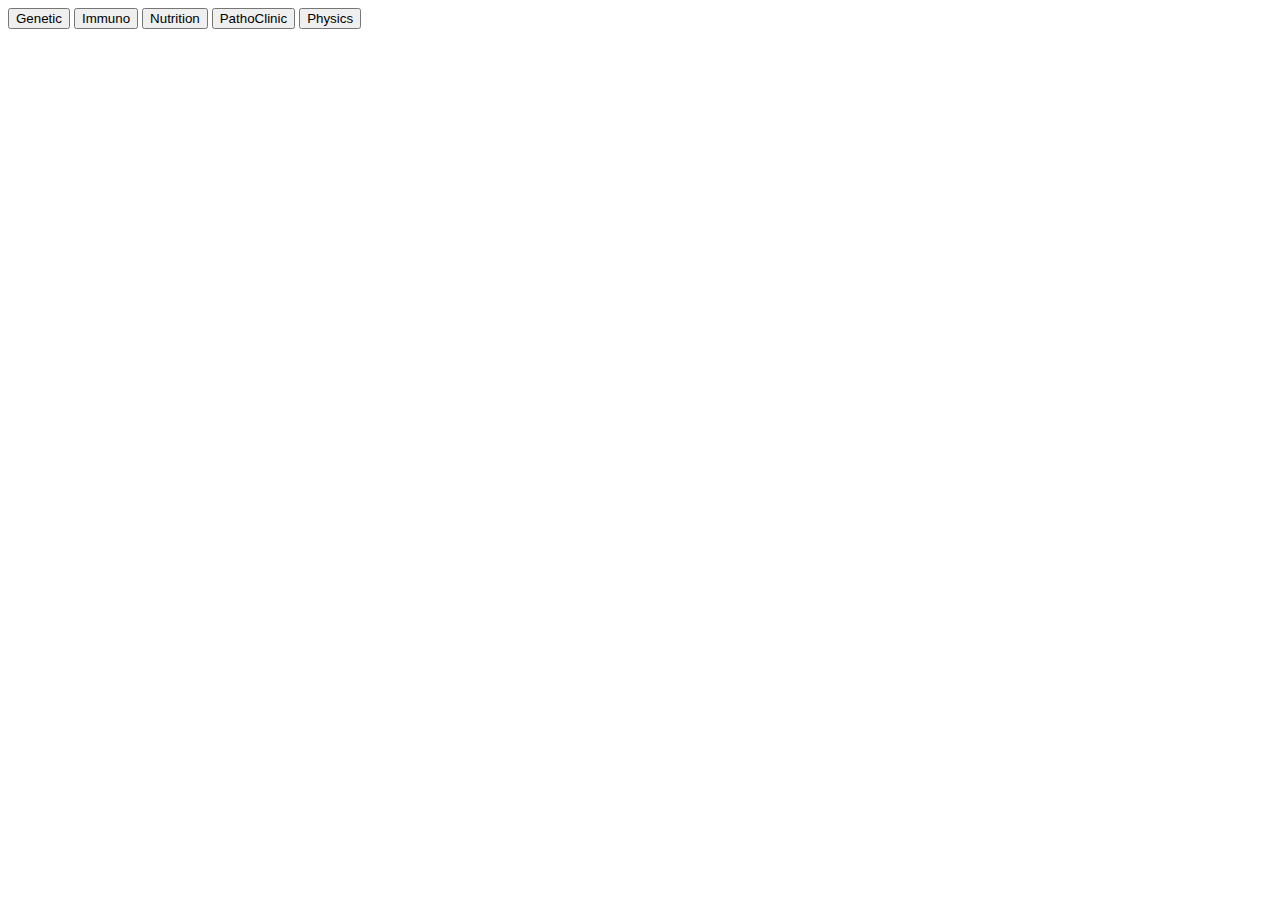
<file: index.html>
<!DOCTYPE html>
<html lang="en">
<head>
<meta charset="UTF-8">
<meta name="viewport" content="width=device-width, initial-scale=1.0">
<title>Button Redirects</title>
</head>
<body>

<button id="genetic">Genetic</button>
<button id="immuno">Immuno</button>
<button id="nutrition">Nutrition</button>
<button id="pathoClinic">PathoClinic</button>
<button id="physics">Physics</button>

<script>
// Add event listeners to the buttons
document.getElementById("genetic").addEventListener("click", function() {
  redirectToPage("genetic");
});
document.getElementById("immuno").addEventListener("click", function() {
  redirectToPage("immuno");
});
document.getElementById("nutrition").addEventListener("click", function() {
  redirectToPage("nutrition");
});
document.getElementById("pathoClinic").addEventListener("click", function() {
  redirectToPage("pathoClinic");
});
document.getElementById("physics").addEventListener("click", function() {
  redirectToPage("physics");
});

// Function to redirect to the specified page
function redirectToPage(name) {
  // Replace this URL with your server's routing logic
  window.location.href = "/src/" + name + "/index.html";
}
</script>

</body>
</html>
</file>
